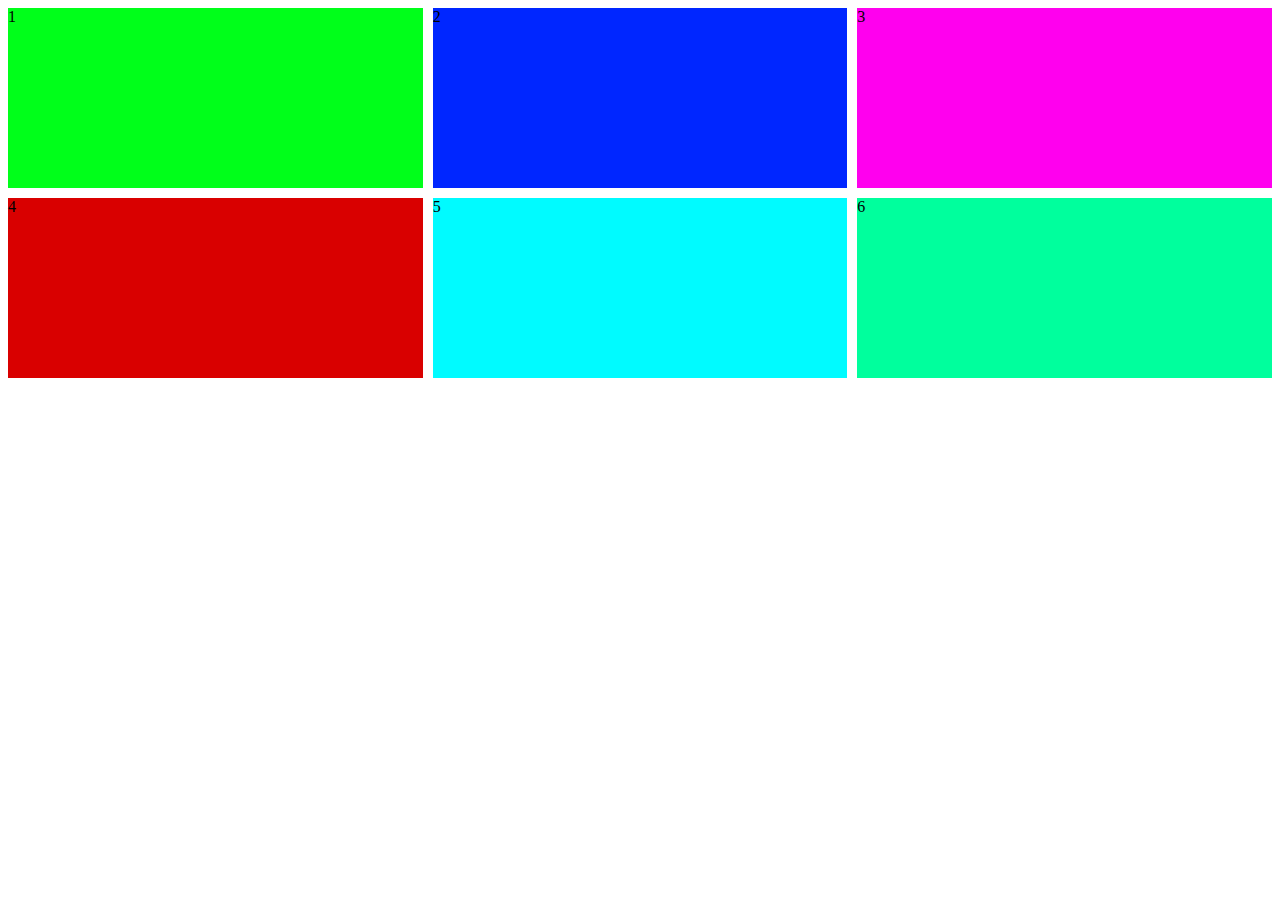
<file: adaptiveMaket.html>
<!DOCTYPE html>
<html lang="en">
<head>
    <meta charset="UTF-8">
    <meta name="viewport" content="width=device-width, initial-scale=1.0">
    <title>Train Verstka</title>
    <style>

        section{
            display: grid;
            grid-template-columns: 1fr 2fr 1fr;
            gap: 10px;
            row-gap: 10px;
        }
        nav{
            background-color: #d90000;
        }
        main{
            height: 70vh;
            background-color: #00ff1a;
        }
        header{
            margin-bottom: 10px;
            height: 15vh;
            background-color: #0026ff;
        }
        footer{
            margin-top: 10px;
            height: 15vh;
            background-color: #ff00ee;
        }
        @media (max-width: 1000px){
            section{
                grid-template-columns: 1fr;
            }
            nav{
                height: 20vh;
            }
        }
        @media (max-width: 768px) {
            main{
                font-size: 15px;
                height: 80vh;
            }
        }
        @media (max-width: 480px) {
            main{
                height: 90vh;
                font-size: 13px;
            }
        }
    </style>
    <style>
        body{
            display: grid;
            grid-template-columns: repeat(3, 1fr);
            gap: 10px;
        }
        .block{
            width: 100%;
            height: 20vh;
        }
        @media (max-width:800px) {
            body{
                grid-template-columns: 1fr 1fr;
            }
        }
        @media (max-width:480px) {
            body{
                grid-template-columns: 1fr;
            }
        }
    </style>
</head>
<body>
    <!-- <header>Header</header>
    <section> -->
        <!-- <nav class="nav first">sideBAr</nav>
        <main>Lorem ipsum, dolor sit amet consectetur adipisicing elit. Ea alias animi perspiciatis aliquid, eligendi accusamus, repellendus harum quibusdam saepe possimus repudiandae, omnis blanditiis maxime beatae laudantium nobis explicabo ex odit eaque. Molestias magni ullam odio nihil voluptate corporis voluptates quod, beatae, earum nulla, voluptas aliquid similique minima dolore eius sed velit ea saepe autem fuga. Magni numquam deserunt, libero dicta ea possimus earum adipisci officia porro quaerat iste voluptate et molestias doloribus natus non. Asperiores deserunt labore consequatur similique aut repudiandae tempora ipsam minus impedit quaerat iure ipsum eveniet maxime ut porro, ex necessitatibus eaque voluptatibus commodi exercitationem aliquid aspernatur. Accusantium magni sed omnis quo eius exercitationem hic fugiat iusto dolorum ex maiores laborum nostrum totam amet, dicta, provident vero quis aliquid tempore reiciendis iure ut architecto beatae cum. Optio velit quaerat maxime eius! Ipsa modi natus in culpa, recusandae aperiam iusto libero deleniti dicta voluptates itaque iste facilis temporibus, omnis beatae quas rerum pariatur debitis facere harum assumenda porro! Quia hic omnis explicabo, aliquam sapiente perspiciatis quod repudiandae quasi consequatur minus quibusdam praesentium blanditiis asperiores optio. Aspernatur esse obcaecati quod temporibus, deserunt inventore ab, dolore provident ad blanditiis possimus ratione perspiciatis dicta iure nemo nesciunt. Adipisci animi minima cum dolore veritatis deserunt fugit ex ut, tempore nulla laborum eum, tenetur, officia veniam ipsam laudantium excepturi! Sint ea eius quas quos. Obcaecati alias fuga quisquam nobis dolores delectus quo minus iure, deserunt nam omnis laudantium natus praesentium ut neque blanditiis excepturi? Expedita iste sequi sed temporibus molestiae laborum sit, nisi numquam natus quibusdam accusantium ad eligendi delectus dolorum optio consequuntur praesentium maxime obcaecati est blanditiis! Consectetur deserunt, odio natus libero cumque consequuntur amet ipsum, delectus aut aperiam dolore pariatur! Ipsa dolorem modi qui. Reprehenderit vel obcaecati quo tenetur error voluptatibus quaerat, quasi iusto, itaque, modi deserunt voluptate hic ullam! Sit!</main>
        <nav class="nav second">navBar</nav>
    </section>
    <footer>Footer</footer> -->

    <div class="block1 block" style="background: #00ff1a;">1</div>
    <div class="block2 block" style="background: #0026ff;">2</div>
    <div class="block3 block" style="background: #ff00ee;">3</div>
    <div class="block4 block" style="background: #d90000;">4</div>
    <div class="block5 block" style="background:  #00fbff;">5</div>
    <div class="block6 block" style="background: #00ff9d;">6</div>
</body>
</html>
</file>
